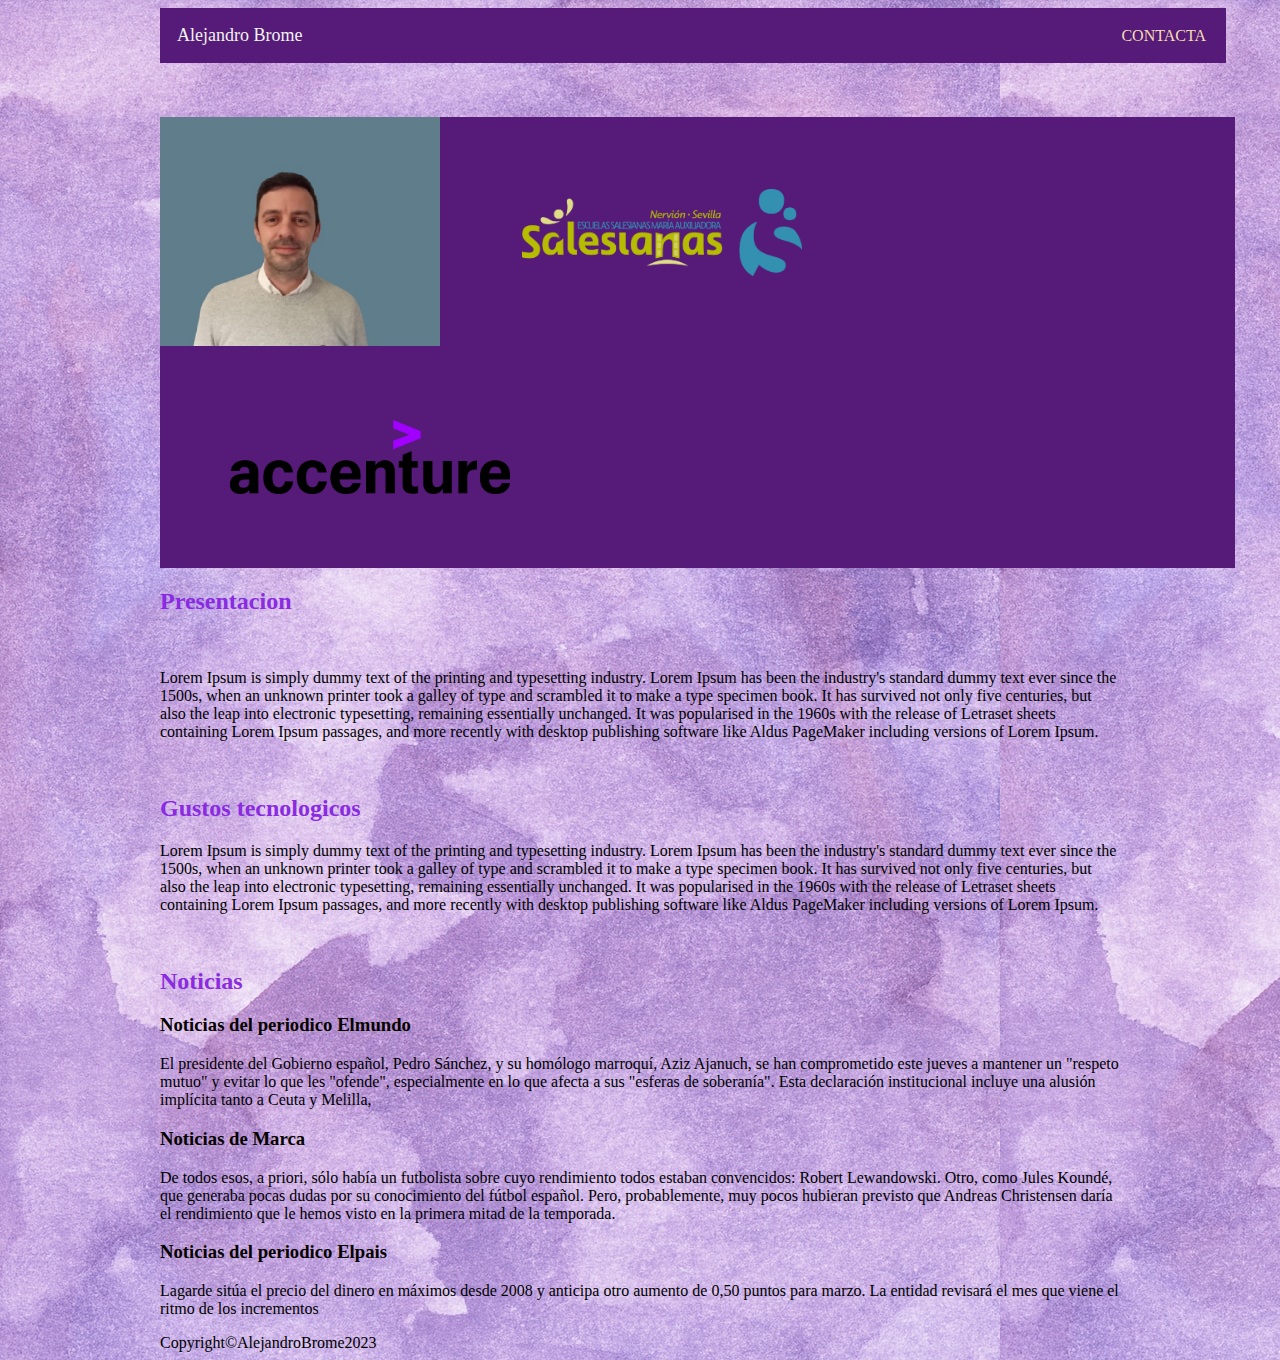
<file: index.html>
<!DOCTYPE html>
<html lang="en">
<head>
    <meta charset="UTF-8">
    <meta http-equiv="X-UA-Compatible" content="IE=edge">
    <meta name="viewport" content="width=device-width, initial-scale=1.0">
    <title>PaginaPrincipal</title>
    <link rel="stylesheet" href="index.css">
    <link rel="stylesheet" href="contacta.html">
    
</head>
<body>

<div class="container">
<!---HEADER-->

    <header><a href="index.html" target="" rel="noopener noreferrer" class="nombre_header">Alejandro Brome</a>
        <a href="contacta.html" class="contacta">CONTACTA</a></header><br><br><br>
        <div id="imagenes" style="background-color:rgb(86, 26, 121) ;">
          <img src="recortao.png" alt="fotoDeAlex" width="280px"><br><br><br>
          <img src="Nervion-ESMAuxiliadora-horizontal@2x.png" width="280px" alt="foto_salesianos" class="salesianas">
          <img src="accenturepng.png" alt="accenturepic" width="280px" class="accenture">
        </div>
<!---PRESENTACION-->

     <h2>Presentacion</h2><br>
          <p>Lorem Ipsum is simply dummy text of the printing and typesetting industry. Lorem Ipsum has been the industry's standard dummy text ever since the 1500s, when an unknown printer took a galley of type and scrambled it to make a type specimen book. It has survived not only five centuries, but also the leap into electronic typesetting, remaining essentially unchanged. It was popularised in the 1960s with the release of Letraset sheets containing Lorem Ipsum passages, and more recently with desktop publishing software like Aldus PageMaker including versions of Lorem Ipsum.</p><br>
<!---GUSTOS TECNOLOGICOS-->

          <h2>Gustos tecnologicos</h2>
         <p>Lorem Ipsum is simply dummy text of the printing and typesetting industry. Lorem Ipsum has been the industry's standard dummy text ever since the 1500s, when an unknown printer took a galley of type and scrambled it to make a type specimen book. It has survived not only five centuries, but also the leap into electronic typesetting, remaining essentially unchanged. It was popularised in the 1960s with the release of Letraset sheets containing Lorem Ipsum passages, and more recently with desktop publishing software like Aldus PageMaker including versions of Lorem Ipsum.</p><br>
     
<!-----NOTCIAS------>

         <h2>Noticias</h2>
        <h3><a href="noticia1.html">Noticias del periodico Elmundo</a></h3>
          <p>El presidente del Gobierno español, Pedro Sánchez, y su homólogo marroquí, Aziz Ajanuch, se han comprometido este jueves a mantener un "respeto mutuo" y evitar lo que les "ofende", especialmente en lo que afecta a sus "esferas de soberanía". Esta declaración institucional incluye una alusión implícita tanto a Ceuta y Melilla,</p>
        <h3><a href="noticia2.html">Noticias de Marca</a></h3>
          <p>De todos esos, a priori, sólo había un futbolista sobre cuyo rendimiento todos estaban convencidos: Robert Lewandowski. Otro, como Jules Koundé, que generaba pocas dudas por su conocimiento del fútbol español. Pero, probablemente, muy pocos hubieran previsto que Andreas Christensen daría el rendimiento que le hemos visto en la primera mitad de la temporada.
            <h3><a href="noticias3.html">Noticias del periodico Elpais</a></h3>
            <p>Lagarde sitúa el precio del dinero en máximos desde 2008 y anticipa otro aumento de 0,50 puntos para marzo. La entidad revisará el mes que viene el ritmo de los incrementos</p>
        </p>

    
    
        <footer>Copyright©AlejandroBrome2023</footer>   
      </div>
</body>
</html>
</file>
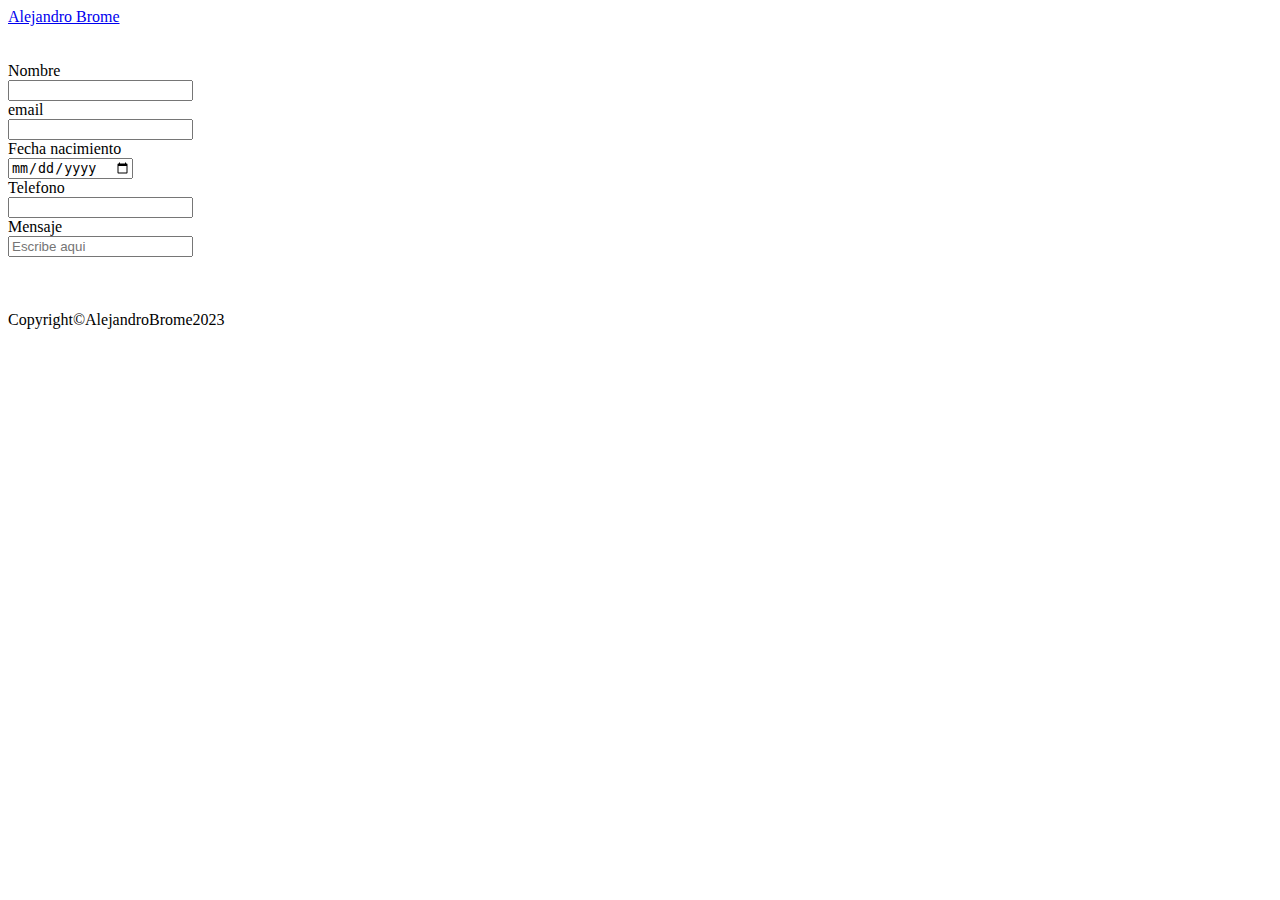
<file: contacta.html>
<!DOCTYPE html>
<html lang="en">
<head>
    <meta charset="UTF-8">
    <meta http-equiv="X-UA-Compatible" content="IE=edge">
    <meta name="viewport" content="width=device-width, initial-scale=1.0">
    <title>Contacta</title>
</head>
<body>
    <header><a href="index.html" target="" rel="noopener noreferrer">Alejandro Brome</a><br><br><br>

    <form action="#">
     <label for="nombre">Nombre</label><br>
     <input type="text"><br>
     <label for="email">email</label><br>
     <input type="email" name="email" id="email"><br>
     <label for="fecha_nacimiento">Fecha nacimiento</label><br>
     <input type="date" name="fecha" id="fecha"><br>
     <label for="telefono">Telefono</label><br>
     <input type="Telefono"><br>
     <label for="mensaje">Mensaje</label><br>
    <input type="text" name="mensaje" id="mensaje" placeholder="Escribe aqui"><br><br><br><br>
</form>
<footer>Copyright©AlejandroBrome2023</footer>
</body>
</html>
</file>
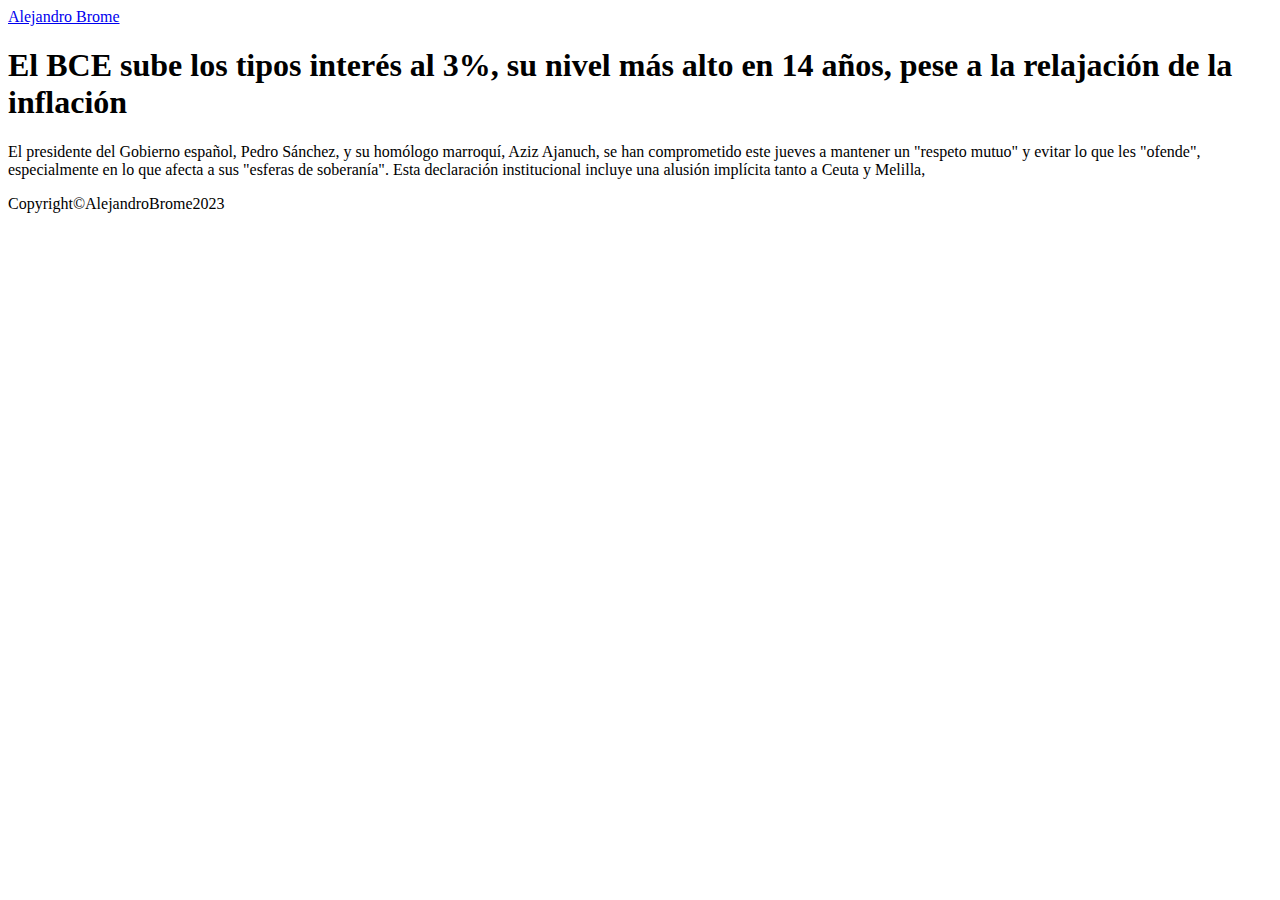
<file: noticia1.html>
<!DOCTYPE html>
<html lang="en">
<head>
    <meta charset="UTF-8">
    <meta http-equiv="X-UA-Compatible" content="IE=edge">
    <meta name="viewport" content="width=device-width, initial-scale=1.0">
    <title>DocNoticia1</title>
</head>
<body>
    <header><a href="index.html" target="" rel="noopener noreferrer">Alejandro Brome</a>
    <h1>El BCE sube los tipos interés al 3%, su nivel más alto en 14 años, pese a la relajación de la inflación</h1>
        <p>El presidente del Gobierno español, Pedro Sánchez, y su homólogo marroquí, Aziz Ajanuch, se han comprometido este jueves a mantener un "respeto mutuo" y evitar lo que les "ofende", especialmente en lo que afecta a sus "esferas de soberanía". Esta declaración institucional incluye una alusión implícita tanto a Ceuta y Melilla,</p>
    
    <footer>Copyright©AlejandroBrome2023</footer>
</body>
</html>
</file>
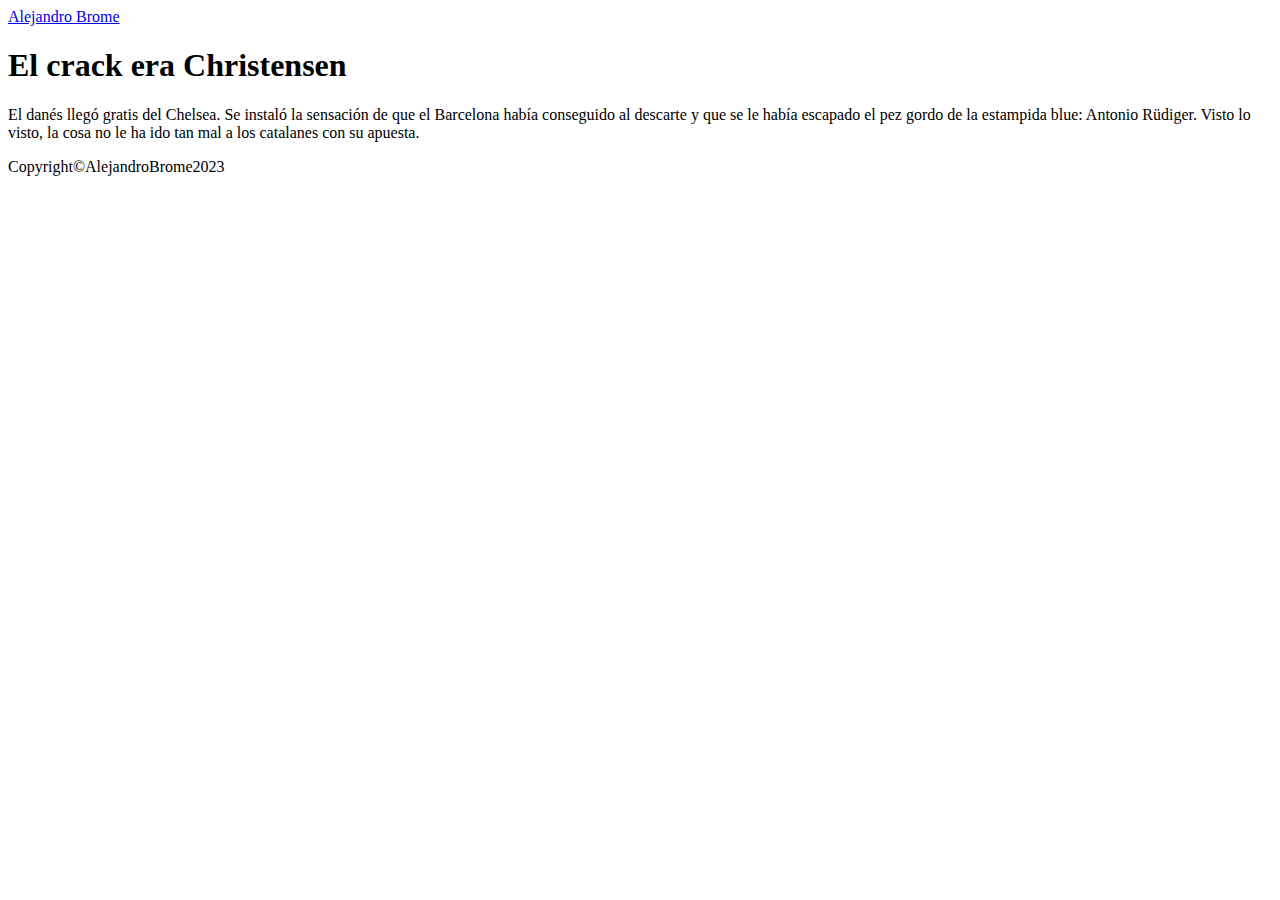
<file: noticia2.html>
<!DOCTYPE html>
<html lang="en">
<head>
    <meta charset="UTF-8">
    <meta http-equiv="X-UA-Compatible" content="IE=edge">
    <meta name="viewport" content="width=device-width, initial-scale=1.0">
    <title>Noticia_Marca</title>
</head>
<body>
    <header><a href="index.html" target="" rel="noopener noreferrer">Alejandro Brome</a><br>
        <h1>El crack era Christensen</h1>
        <p>El danés llegó gratis del Chelsea. Se instaló la sensación de que el Barcelona había conseguido al descarte y que se le había escapado el pez gordo de la estampida blue: Antonio Rüdiger. Visto lo visto, la cosa no le ha ido tan mal a los catalanes con su apuesta.</p>

        <footer>Copyright©AlejandroBrome2023</footer>
</body>
</html>
</file>
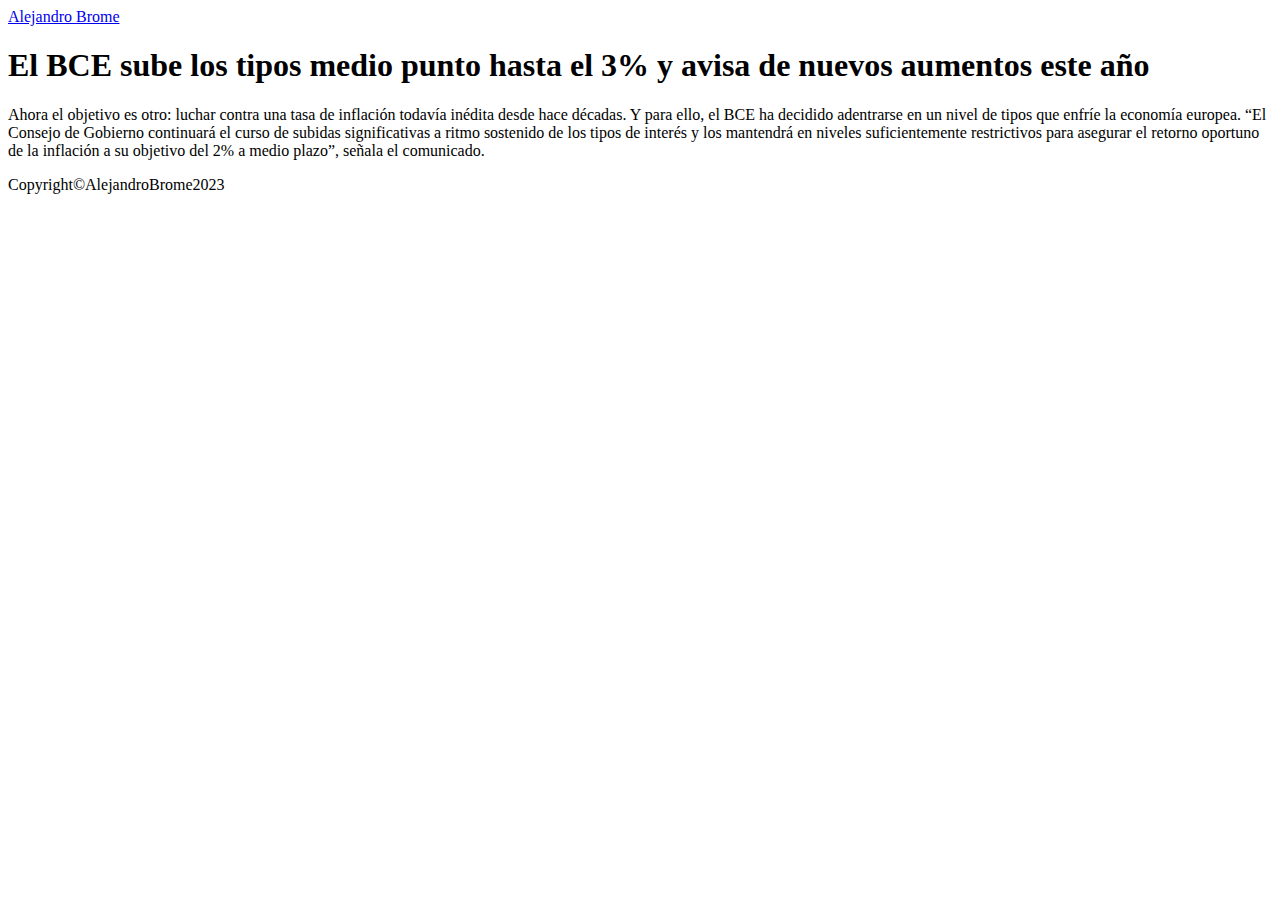
<file: noticias3.html>
<!DOCTYPE html>
<html lang="en">
<head>
    <meta charset="UTF-8">
    <meta http-equiv="X-UA-Compatible" content="IE=edge">
    <meta name="viewport" content="width=device-width, initial-scale=1.0">
    <title>noticia_elpais</title>
</head>
<body>
    <header><a href="index.html" target="" rel="noopener noreferrer">Alejandro Brome</a><br>
        <h1>El BCE sube los tipos medio punto hasta el 3% y avisa de nuevos aumentos este año</h1>
         <p> Ahora el objetivo es otro: luchar contra una tasa de inflación todavía inédita desde hace décadas. Y para ello, el BCE ha decidido adentrarse en un nivel de tipos que enfríe la economía europea. “El Consejo de Gobierno continuará el curso de subidas significativas a ritmo sostenido de los tipos de interés y los mantendrá en niveles suficientemente restrictivos para asegurar el retorno oportuno de la inflación a su objetivo del 2% a medio plazo”, señala el comunicado.</p>
        <footer>Copyright©AlejandroBrome2023</footer> 
</body>
</html>
</file>
<file: index.css>
/*BODY*/

body{
    background-color: rgb(194, 182, 210);
    background-image: url(photo-1629196914168-3a2652305f9f.jpg);
}
.container{
    width:960px;
    margin:auto;
    font-family: 100% sans-serif;
}


/*HEADER*/

header{
    padding: 17px;
    margin-right: -11%;
    background-color:  rgb(86, 26, 121);
    font: white;
    color: bisque;
}
.nombre_header{
    color: rgb(241, 243, 238);
    font-size: large;
}
a{
    text-decoration: none;
    color: rgb(6, 3, 0);
    font-family: 100% monospace;
    
}
.contacta{
    color: wheat;
    margin-left: 79%;
}

/*
IMAGENES*/
#imagenes{
    display: block ruby;
    margin-right: -12%;
}
.salesianas{
    margin: 70px;
}
.accenture{
    margin: 70px;
}


/*ENLACES A NOTICIAS*/
h2{
    color: blueviolet;
    text-decoration: none;
}
h3{
    text-decoration: none;
    color: black;
}
</file>
